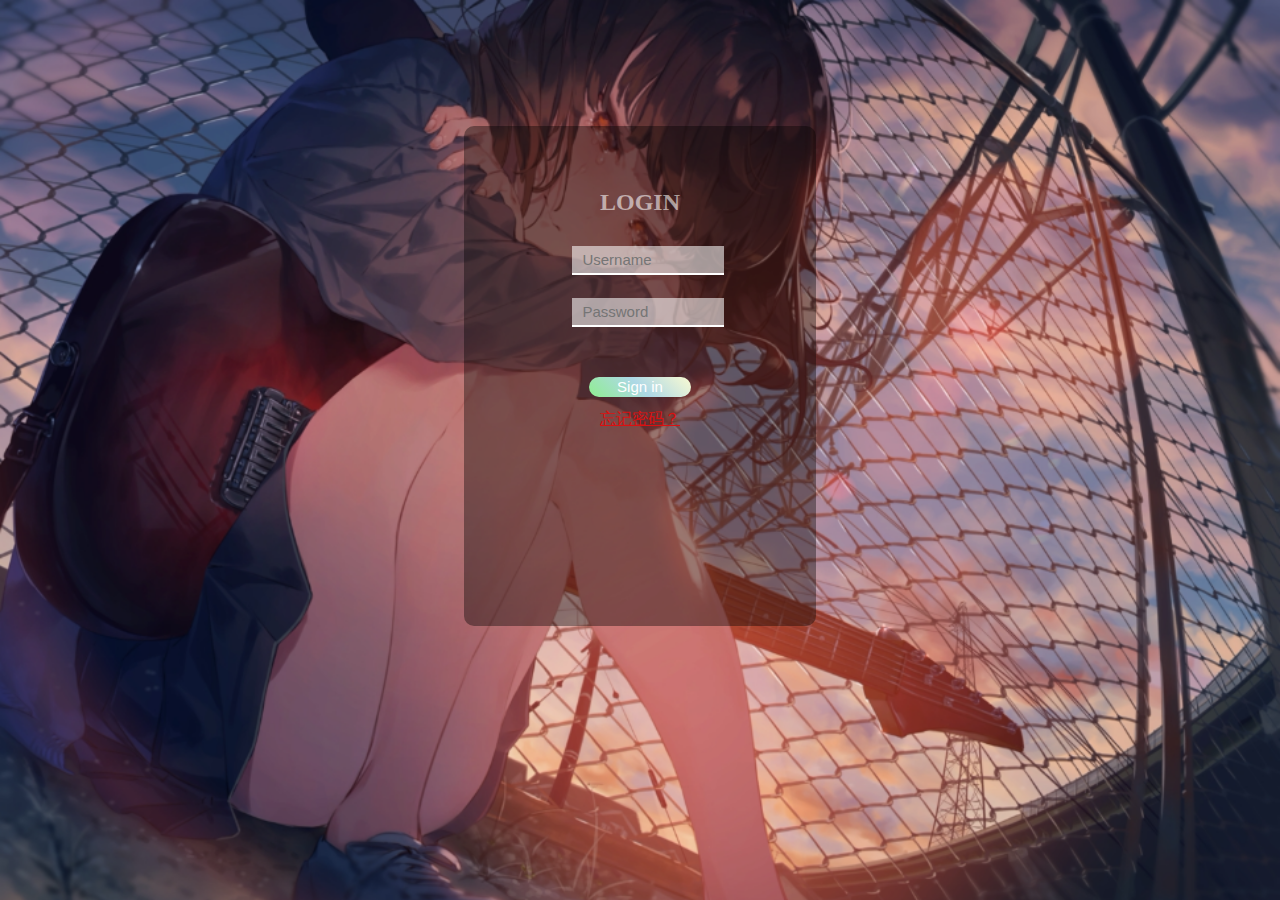
<file: index.html>
<!DOCTYPE >
<html>
	<head>
		<meta charset="utf-8">
		<title> LOGIN</title>
		<link rel="stylesheet" type="text/css" href="NewLogin.css" />
		<link rel="stylesheet" type="text/css" href="font-awesome.css"/>
	</head>
	<body>
		<div id="login_box">
			<h2> LOGIN</h2>
			<div id="form">
				<div id="input_box">
					<i class="fas fa-user"></i>
					<input type="text" placeholder="Username">
				</div>
				<div id="input_box">
					<i class="fas fa-lock"></i>
					<input type="password" placeholder="Password">
				</div>
			</div>
			<button>Sign in</button>
			<div id="sign-in">
				<a href="#">忘记密码？</a>
			</div>
		</div>
	</body>
</html>
</file>
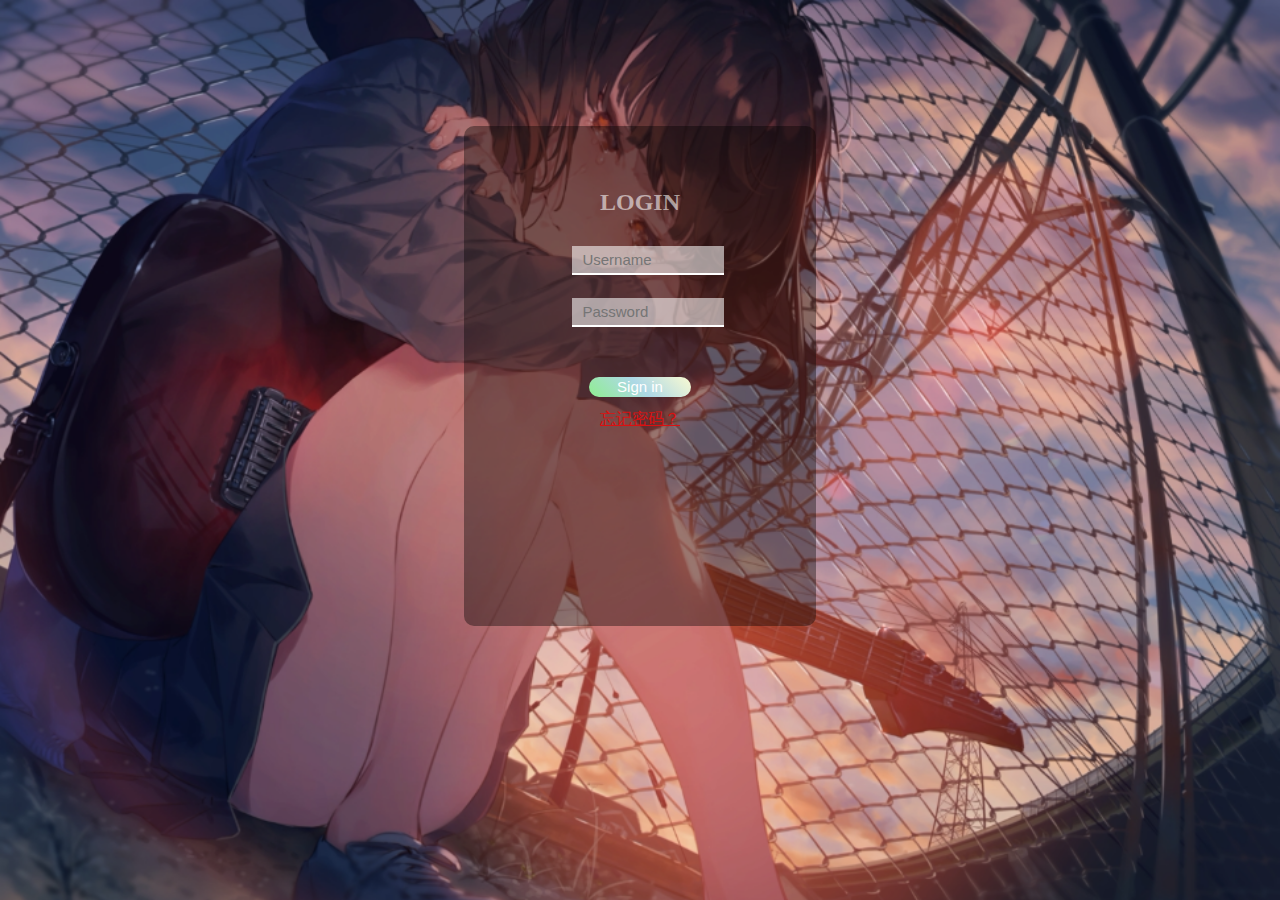
<file: login.html>
<!DOCTYPE >
<html>
	<head>
		<meta charset="utf-8">
		<title> LOGIN</title>
		<link rel="stylesheet" type="text/css" href="NewLogin.css" />
		<link rel="stylesheet" type="text/css" href="font-awesome.css"/>
	</head>
	<body>
		<div id="login_box">
			<h2> LOGIN</h2>
			<div id="form">
				<div id="input_box">
					<i class="fas fa-user"></i>
					<input type="text" placeholder="Username">
				</div>
				<div id="input_box">
					<i class="fas fa-lock"></i>
					<input type="password" placeholder="Password">
				</div>
			</div>
			<button>Sign in</button>
			<div id="sign-in">
				<a href="#">忘记密码？</a>
			</div>
		</div>
	</body>
</html>
</file>
<file: NewLogin.css>
@charset "utf-8";

/* CSS Document */
body {
	background: url(1.png);
	background-repeat: no-repeat;
	background-size: 100% auto;
}

#login_box {
	width: 20%;
	height: 400px;
	background: #00000060;
	margin: auto;
	margin-top: 10%;
	text-align: center;
	border-radius: 10px;
	padding: 50px 50px;
}

#login_box h2 {
	color: #FFFFFF90;
	margin-top: 5%;
}

#Login_box #form #input_box {
	margin-top: 5%;
}
#Login_box #form #input_box i{
	color: #FFFFFF;
}

#login_box #form #input_box input {
	border: 0;
	width: 60%;
	font-size: 15px;
	color: #FFFFFF;
	background: #FFFFFF90;
	border-bottom: 2px solid #FFFFFF;
	padding: 5px 10px;
	margin-top: 10px;
}
#login_box button {
	margin-top: 50px;
	width: 40%;
	height: 20px;
	border-radius: 10px;
	border: 0;
	color: #FFFFFF;
	font-size: 15px;

	background: linear-gradient(45deg,lightgreen,lightblue,lightgoldenrodyellow);
}
#login_box #sign-in{
	
	margin:5% auto;
}
#login_box #sign-in a{
	color: #Db1010;
}
</file>
